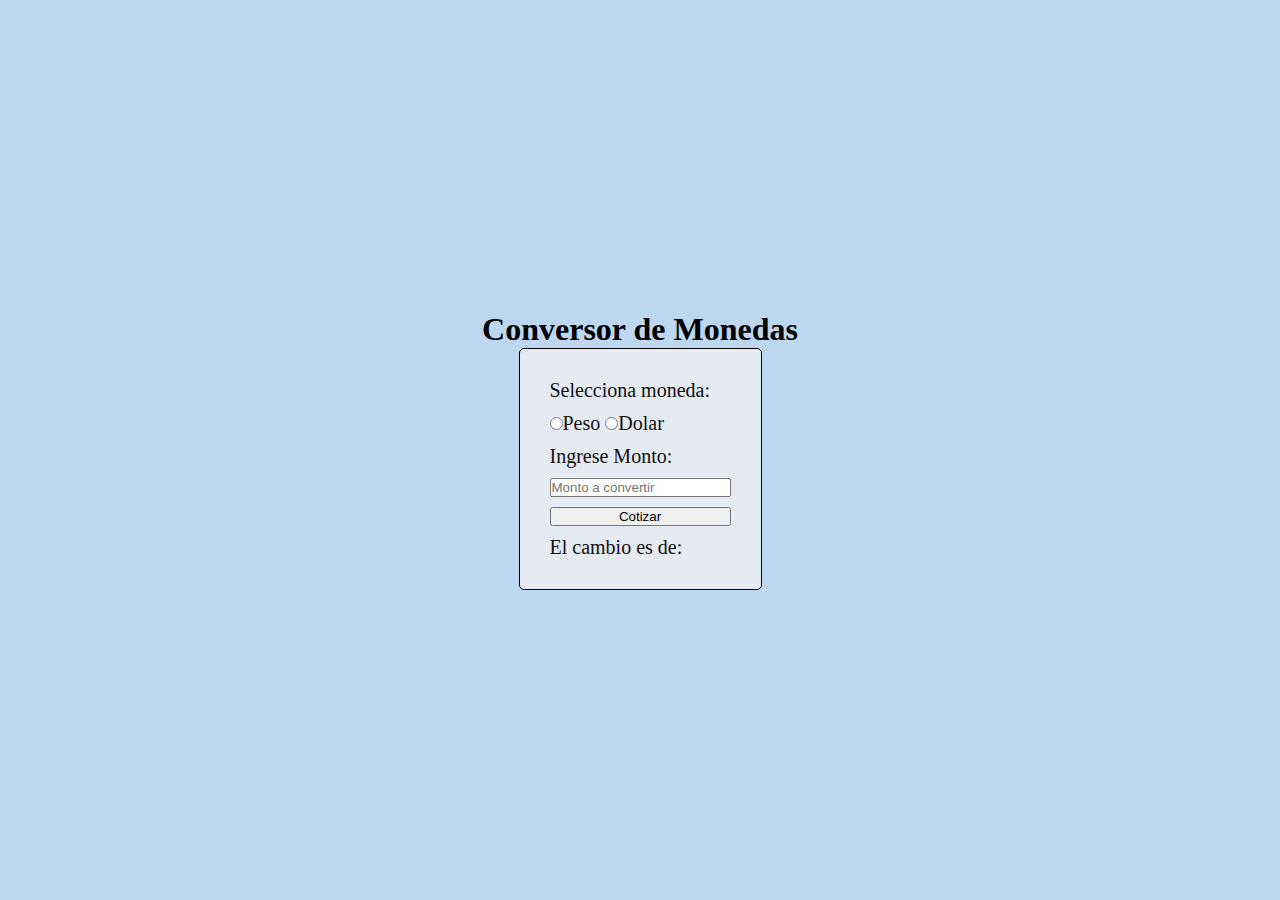
<file: eventos/corversorMoneda/converssor.html>
<!DOCTYPE html>
<html lang="en">

<head>
    <meta charset="UTF-8">
    <meta name="viewport" content="width=device-width, initial-scale=1.0">
    <title>Conversor de moneda</title>
    <link rel="shortcut icon"
        href="./png-transparent-computer-icons-currency-trade-currency-converter-text-trademark-service.png"
        type="image/x-icon">
    <link rel="stylesheet" href="./conversor.css">
</head>

<body>
    <div id="container">

        <h1>Conversor de Monedas</h1>

        <form id="moneda">
            <p>Selecciona moneda:</p>
            <div class="monedas">
                <input type="radio" id="peso" name="cambio">Peso
                <input type="radio" id="dolar" name="cambio">Dolar
            </div>
            <p>Ingrese Monto:</p>

            <input type="number" id="valor" min="1" placeholder="Monto a convertir">

            <input type="button" id="cotizador" value="Cotizar" onclick="convertir()">

            <div>
                <p id="cambio">El cambio es de:</p>
            </div>
        </form>


    </div>

    <script src="./conversor.js"></script>
</body>

</html>
</file>
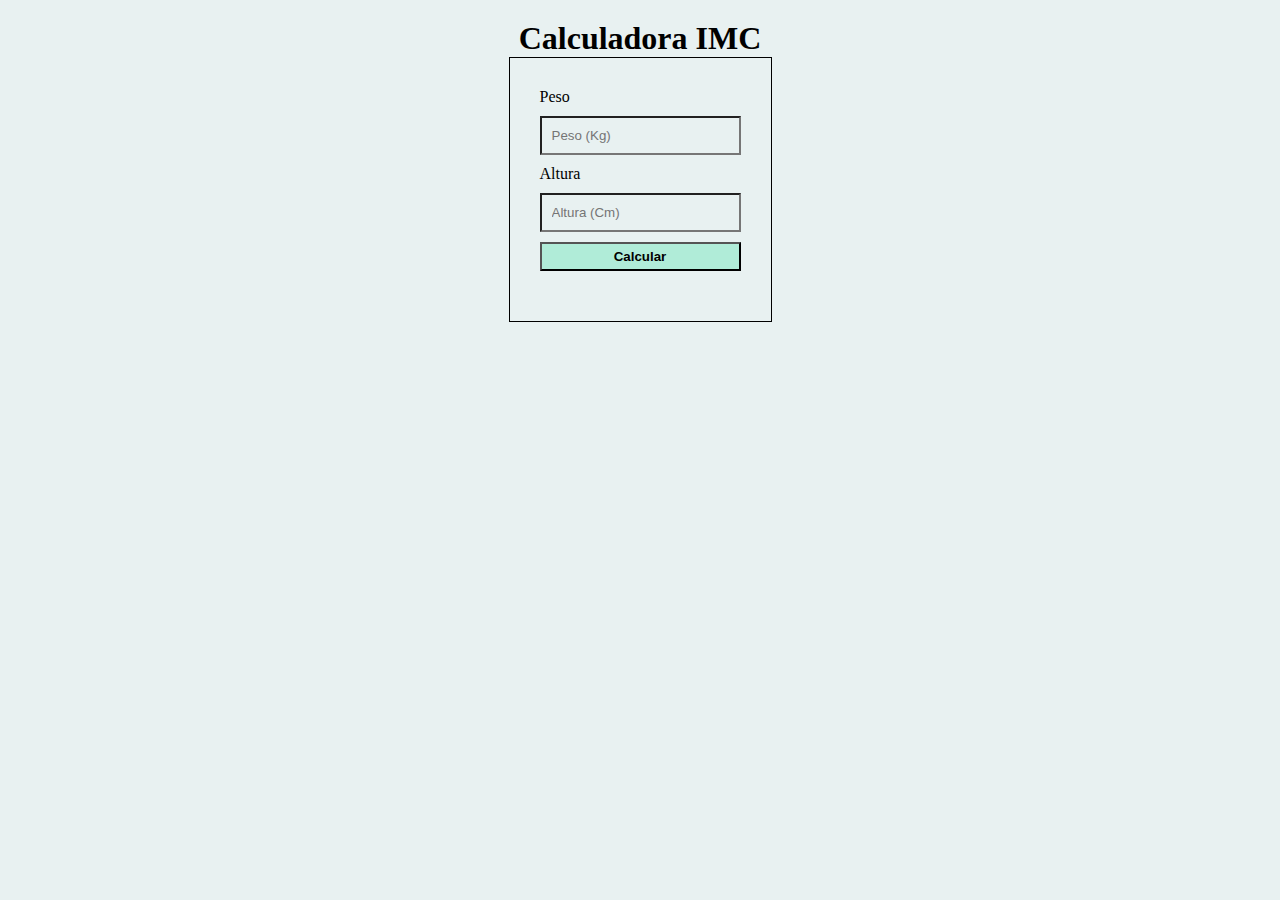
<file: eventos/imc/imc.html>
<!DOCTYPE html>
<html lang="en">
<head>
    <meta charset="UTF-8">
    <meta name="viewport" content="width=device-width, initial-scale=1.0">
    <title>Calculadora IMC</title>
    <link rel="stylesheet" href="./imc.css">
    <link rel="shortcut icon" href="./gratis-png-ilustracion-de-medicion-de-balanza-de-pesaje-dice-la-huella-de-dibujos-animados.png" type="image/x-icon">
</head>
<body>

<div id="container">
    <h1>Calculadora IMC</h1>
    <div id="calculadora">

        Peso
        <input type="number"  id="peso" placeholder="Peso (Kg)">
        Altura
        <input type="number" id="altura" placeholder="Altura (Cm)">

        <button onclick="calcularIMC()">Calcular</button>

        <div id="resultado" ></div>
    </div>

</div>


    <script src="./imc.js"></script>
</body>
</html>
</file>
<file: eventos/corversorMoneda/conversor.css>
*{
    margin: 0;
    padding: 0;
    box-sizing: border-box;
}

#container{
    height: 100vh;
    display: flex;
    flex-direction: column;
    align-items: center;
    padding: 30px;
    justify-content: center;
    align-items: center;
    background-color: rgb(190, 215, 241);
}

#moneda{
    display: flex;
    flex-direction: column;
    gap: 10px;
    font-size: 20px;
    padding: 30px;
    border: 1.5px solid black;
    background-color: rgb(229, 234, 243);
    color: rgb(16, 16, 16);
    border-radius: 5px;
}


button{
    cursor: pointer;
    background-color: rgb(60, 8, 248);
    color: rgb(252, 252, 252);
    padding: 2.5px;
    border-radius: 5px;
}
</file>
<file: eventos/imc/imc.css>
*{
    padding: 0;
    margin: 0;
    box-sizing: border-box;
    background-color: rgb(232, 241, 241);
}

#container{
    display: flex;
    flex-direction: column;
    align-items: center;
    padding: 20px;
}

#calculadora{
    padding: 30px;
    display: flex;
    flex-direction: column;
    gap: 10px;
    border: 1px solid black;
}

#peso{
    padding: 10px;
}
#altura{
    padding: 10px;
}


button{
    padding: 5px;
    background-color: rgb(176, 236, 216);
    font-weight: bold;
}

#resultado{
   text-align: center;
   padding: 5px;
}
</file>
